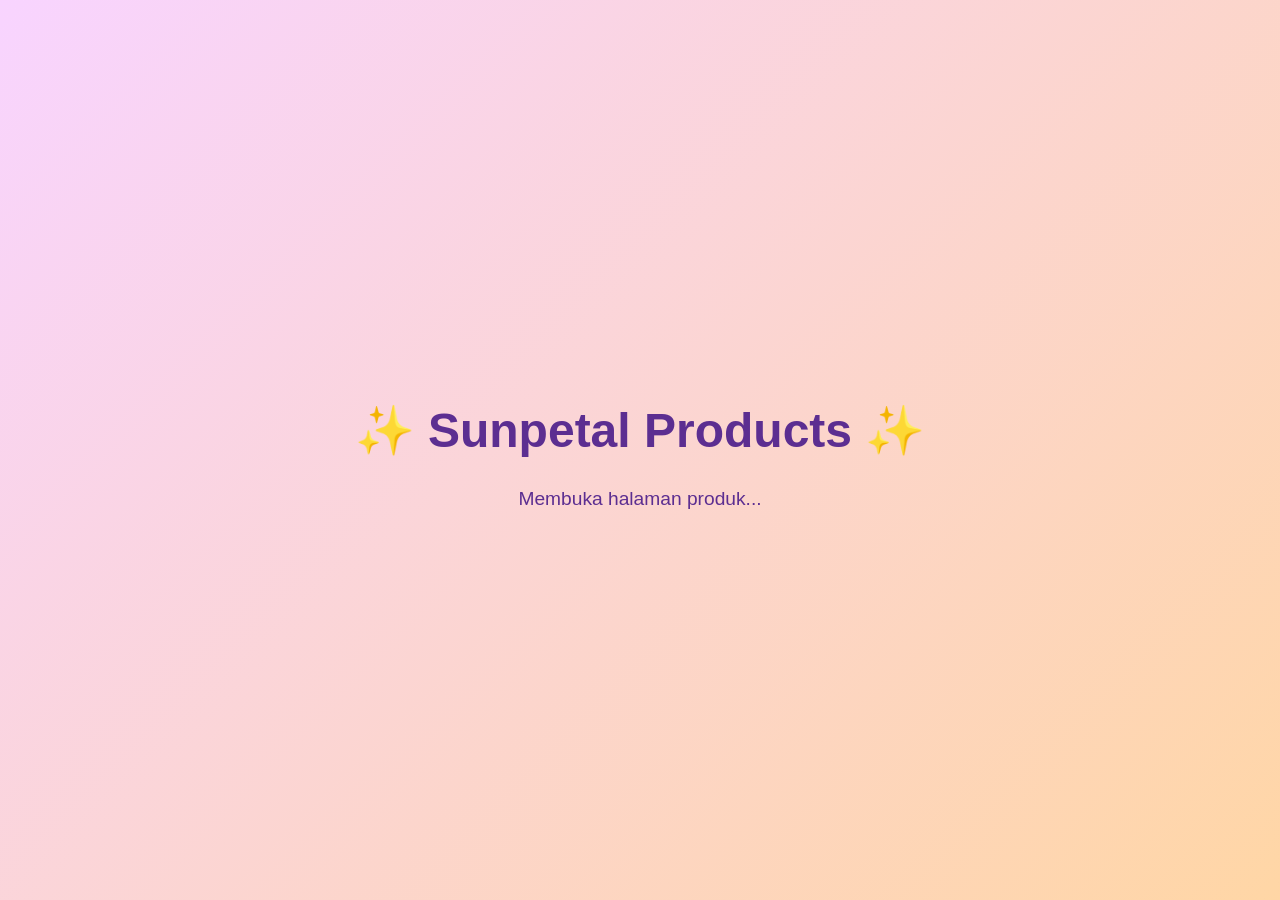
<file: product.html>
<!DOCTYPE html>
<html lang="id">
<head>
    <meta charset="UTF-8">
    <meta http-equiv="refresh" content="3; url=https://faeyzakhairunnisaibrahim-wq.github.io/product.sunpetal/">
    <meta name="viewport" content="width=device-width, initial-scale=1.0">
    <title>Sunpetal Products</title>

    <style>
        body{
            margin:0;
            height:100vh;
            display:flex;
            justify-content:center;
            align-items:center;
            flex-direction:column;
            background:linear-gradient(135deg,#f8d4ff,#ffd6a5);
            font-family:Arial,sans-serif;
            color:#5c2e91;
            text-align:center;
        }

        h1{
            font-size:3rem;
            margin-bottom:10px;
        }

        p{
            font-size:1.2rem;
        }
    </style>
</head>
<body>
    <h1>✨ Sunpetal Products ✨</h1>
    <p>Membuka halaman produk...</p>

    <script>
        setTimeout(() => {
            window.location.href = "https://faeyzakhairunnisaibrahim-wq.github.io/product.sunpetal/";
        }, 3000);
    </script>
</body>
</html>
</file>
